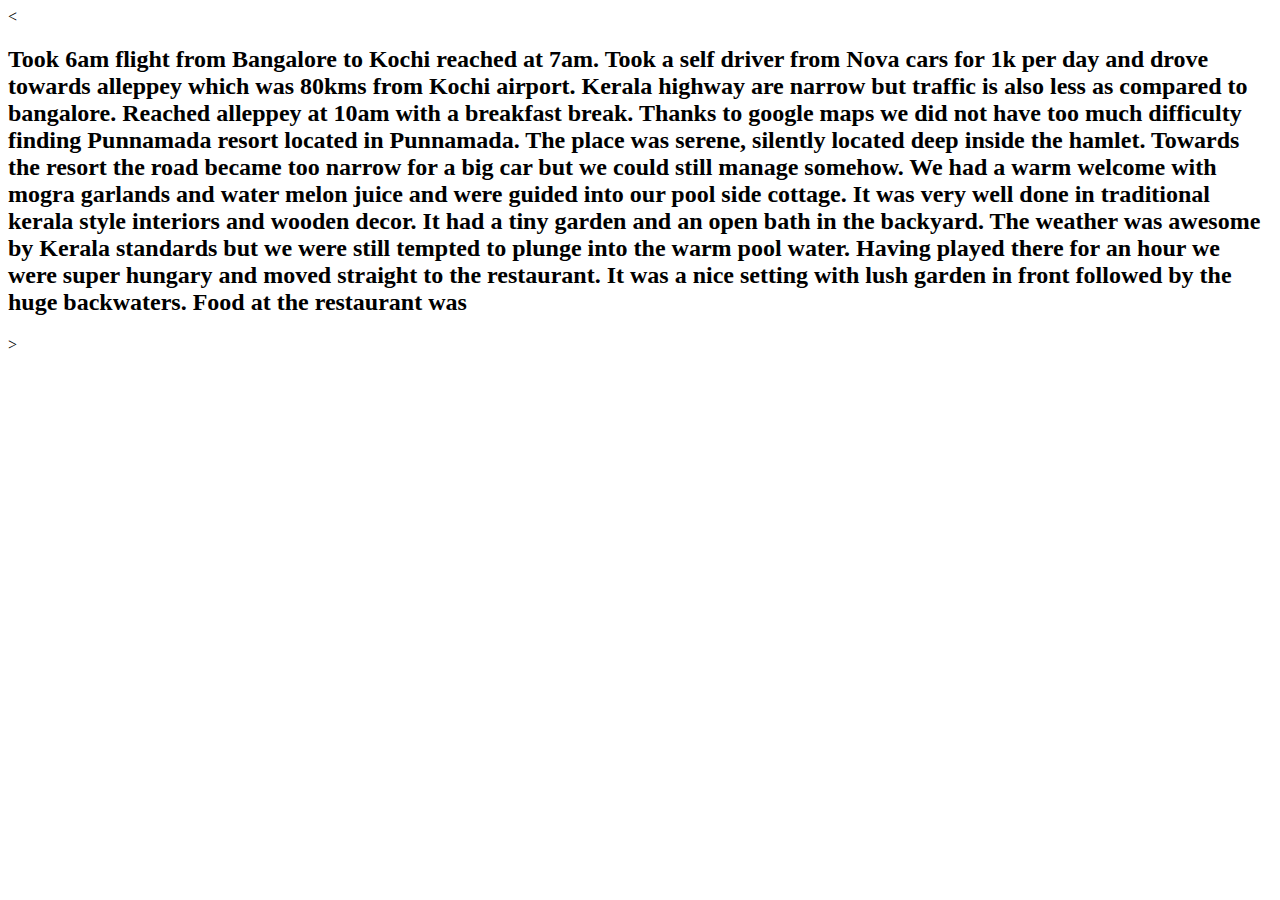
<file: travelogues.html>
<!DOCTYPE html>
<html lang="en" dir="ltr">
  <head>
    <meta charset="utf-8">
    <title>Travelogues</title>
  </head>
  <body>
    <<h2>
      Took 6am flight from Bangalore to Kochi reached at 7am.


Took a self driver from Nova cars for 1k per day and drove towards alleppey which was 80kms from Kochi airport. Kerala highway are narrow but traffic is also less as compared to bangalore.


Reached alleppey at 10am with a breakfast break. Thanks to google maps we did not have too much difficulty finding Punnamada resort located in Punnamada. The place was serene, silently located deep inside the hamlet. Towards the resort the road became too narrow for a big car but we could still manage somehow.
We had a warm welcome with mogra garlands and water melon juice and were guided into our pool side cottage. It was very well done in traditional kerala style interiors and wooden decor. It had a tiny garden and an open bath in the backyard.


The weather was awesome by Kerala standards but we were still tempted to plunge into the warm pool water. Having played there for an hour we were super hungary and moved straight to the restaurant. It was a nice setting with lush garden in front followed by the huge backwaters.


Food at the restaurant was 
    </h2>>
    <p>

    </p>
  </body>
</html>
</file>
